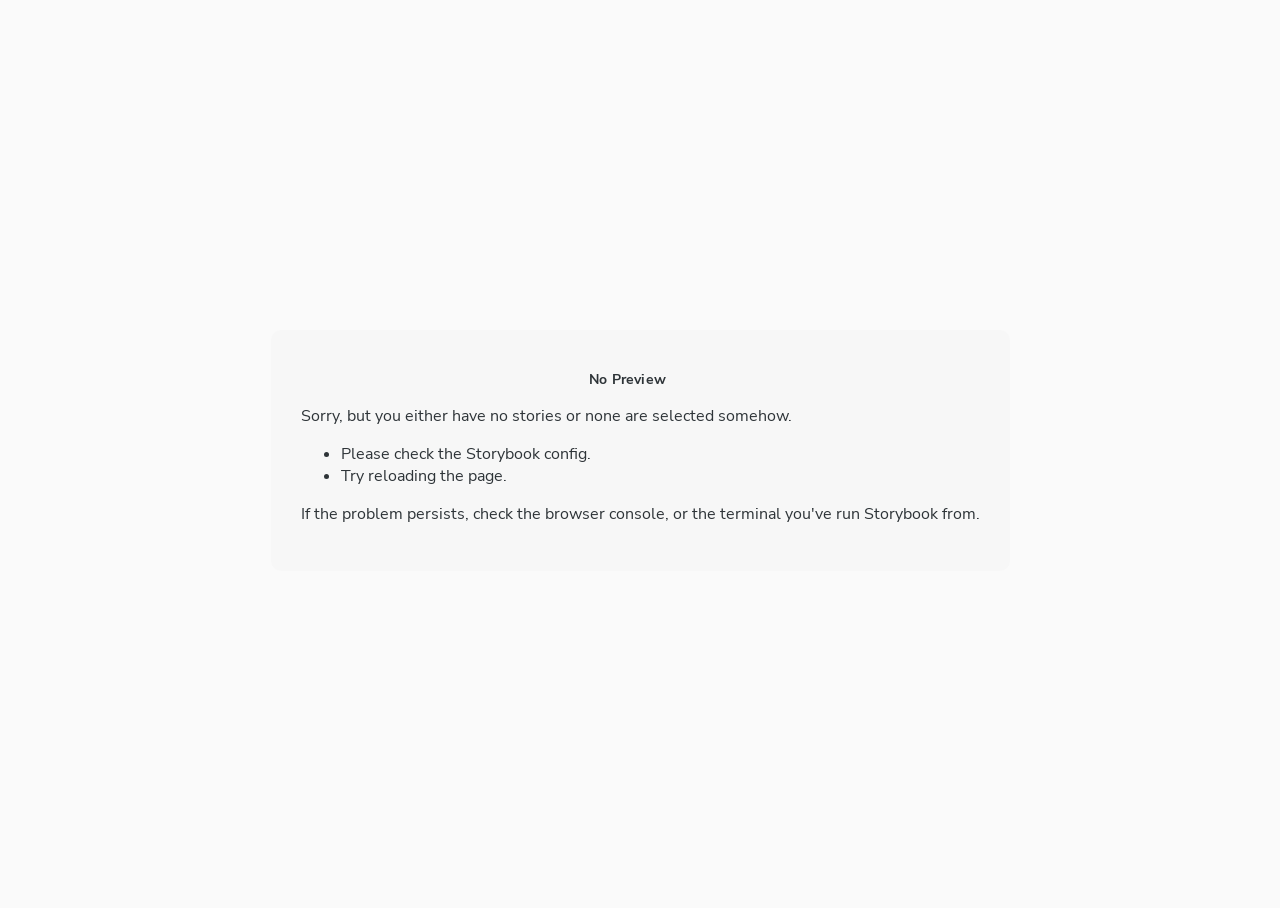
<file: iframe.html>
<!doctype html>
<!--suppress HtmlUnknownTarget -->
<html lang="en">
  <head><script type="module" src="./vite-inject-mocker-entry.js"></script>
    <meta charset="utf-8" />
    <title>Storybook</title>
    <meta name="viewport" content="width=device-width, initial-scale=1" />

    <style>
      @font-face {
        font-family: 'Nunito Sans';
        font-style: normal;
        font-weight: 400;
        font-display: swap;
        src: url('./sb-common-assets/nunito-sans-regular.woff2') format('woff2');
      }

      @font-face {
        font-family: 'Nunito Sans';
        font-style: italic;
        font-weight: 400;
        font-display: swap;
        src: url('./sb-common-assets/nunito-sans-italic.woff2') format('woff2');
      }

      @font-face {
        font-family: 'Nunito Sans';
        font-style: normal;
        font-weight: 700;
        font-display: swap;
        src: url('./sb-common-assets/nunito-sans-bold.woff2') format('woff2');
      }

      @font-face {
        font-family: 'Nunito Sans';
        font-style: italic;
        font-weight: 700;
        font-display: swap;
        src: url('./sb-common-assets/nunito-sans-bold-italic.woff2') format('woff2');
      }
    </style>

    <script>
      window.CONFIG_TYPE = 'PRODUCTION';
      window.LOGLEVEL = 'info';
      window.FRAMEWORK_OPTIONS = {};
      window.CHANNEL_OPTIONS = {};
      window.FEATURES = {"argTypeTargetsV7":true,"legacyDecoratorFileOrder":false,"disallowImplicitActionsInRenderV8":true,"viewport":true,"highlight":true,"controls":true,"interactions":true,"actions":true,"backgrounds":true,"outline":true,"measure":true,"sidebarOnboardingChecklist":true,"componentsManifest":true};
      window.STORIES = [{"titlePrefix":"","directory":"./components","files":"**/*.mdx","importPathMatcher":"^\\.[\\\\/](?:components(?:\\/(?!\\.)(?:(?:(?!(?:^|\\/)\\.).)*?)\\/|\\/|$)(?!\\.)(?=.)[^/]*?\\.mdx)$"},{"titlePrefix":"","directory":"./components","files":"**/*.stories.@(js|jsx|mjs|ts|tsx)","importPathMatcher":"^\\.[\\\\/](?:components(?:\\/(?!\\.)(?:(?:(?!(?:^|\\/)\\.).)*?)\\/|\\/|$)(?!\\.)(?=.)[^/]*?\\.stories\\.(js|jsx|mjs|ts|tsx))$"}];
      window.DOCS_OPTIONS = {"defaultName":"Docs"};
      window.TAGS_OPTIONS = {};

      

      // We do this so that "module && module.hot" etc. in Storybook source code
      // doesn't fail (it will simply be disabled)
      window.module = undefined;
      window.global = window;
    </script>
    <base target="_parent" />

<style>
  /* While we aren't showing the main block yet, but still preparing, we want everything the user has rendered, which may or may not be in #storybook-root, to be display none */
  .sb-show-preparing-story:not(.sb-show-main) > :not(.sb-preparing-story) {
    display: none;
  }

  .sb-show-preparing-docs:not(.sb-show-main) > :not(.sb-preparing-docs) {
    display: none;
  }

  /* Hide our own blocks when we aren't supposed to be showing them */
  :not(.sb-show-preparing-story) > .sb-preparing-story,
  :not(.sb-show-preparing-docs) > .sb-preparing-docs,
  :not(.sb-show-nopreview) > .sb-nopreview,
  :not(.sb-show-errordisplay) > .sb-errordisplay {
    display: none;
  }

  .sb-show-main.sb-main-centered {
    margin: 0;
    display: flex;
    align-items: center;
    min-height: 100vh;
  }

  .sb-show-main.sb-main-centered #storybook-root {
    box-sizing: border-box;
    margin: auto;
    padding: 1rem;
    max-height: 100%;
    /* Hack for centering correctly in IE11 */
  }

  /* Vertical centering fix for IE11 */
  @media screen and (-ms-high-contrast: none), (-ms-high-contrast: active) {
    .sb-show-main.sb-main-centered:after {
      content: '';
      min-height: inherit;
      font-size: 0;
    }
  }

  .sb-show-main.sb-main-fullscreen {
    margin: 0;
    padding: 0;
    display: block;
  }

  .sb-show-main.sb-main-padded {
    margin: 0;
    padding: 1rem;
    display: block;
    box-sizing: border-box;
  }

  .sb-wrapper {
    position: fixed;
    top: 0;
    bottom: 0;
    left: 0;
    right: 0;
    box-sizing: border-box;

    padding: 40px;
    font-family:
      'Nunito Sans',
      -apple-system,
      '.SFNSText-Regular',
      'San Francisco',
      BlinkMacSystemFont,
      'Segoe UI',
      'Helvetica Neue',
      Helvetica,
      Arial,
      sans-serif;
    -webkit-font-smoothing: antialiased;
    overflow: auto;
  }

  @media (max-width: 700px) {
    .sb-wrapper {
      padding: 20px;
    }
  }

  @media (max-width: 500px) {
    .sb-wrapper {
      padding: 10px;
    }
  }

  .sb-heading {
    font-size: 14px;
    font-weight: 600;
    letter-spacing: 0.2px;
    margin: 10px 0;
    padding-right: 25px;
  }

  .sb-nopreview {
    display: flex;
    align-content: center;
    justify-content: center;
    box-sizing: border-box;
  }

  .sb-nopreview_main {
    margin: auto;
    padding: 30px;
    border-radius: 10px;
    background: rgb(247, 247, 247);
    color: rgb(46, 52, 56);

    & * {
      background: rgb(247, 247, 247);
      color: rgb(46, 52, 56);
    }
  }

  .sb-nopreview_heading {
    text-align: center;
  }

  .sb-errordisplay {
    background: #f6f9fc;
    color: black;
    z-index: 999999;
    width: 100vw;
    min-height: 100vh;
    box-sizing: border-box;
  }

  .sb-errordisplay_main {
    margin: auto;
    padding: 24px;
    display: flex;
    box-sizing: border-box;

    flex-direction: column;
    min-height: 100%;
    width: 100%;
    border-radius: 6px;
    background: white;
    color: black;
    border: 1px solid #ff0000;
    box-shadow: 0 0 64px rgba(0, 0, 0, 0.1);
    gap: 24px;

    & ol {
      padding-left: 18px;
      margin: 0;
    }

    /* Redefine colors to ensure readability regardless of user-provided * selectors. */
    * {
      background: white;
      color: black;
    }

    & h1 {
      font-family: Nunito Sans;
      font-size: 22px;
      font-weight: 400;
      line-height: 30px;
      font-weight: normal;
      margin: 0;

      &::before {
        content: '';
        display: inline-block;
        width: 12px;
        height: 12px;
        background: #ff4400;
        border-radius: 50%;
        margin-right: 8px;
      }
    }

    & p,
    & ol {
      font-family: Nunito Sans;
      font-size: 14px;
      font-weight: 400;
      line-height: 19px;
      margin: 0;
    }

    & li + li {
      margin: 0;
      padding: 0;
      padding-top: 12px;
    }

    & a {
      color: currentColor;
    }

    & .sb-errordisplay_code {
      padding: 10px;
      flex: 1;
      background: #242424;
      color: #c6c6c6;
      box-sizing: border-box;

      font-size: 14px;
      font-weight: 400;
      line-height: 19px;
      border-radius: 4px;

      font-family:
        'Operator Mono', 'Fira Code Retina', 'Fira Code', 'FiraCode-Retina', 'Andale Mono',
        'Lucida Console', Consolas, Monaco, monospace;
      margin: 0;
      overflow: auto;

      & code {
        background-color: inherit;
        color: inherit;
      }
    }

    & .sb-errordisplay pre {
      white-space: pre-wrap;
      white-space: revert;
    }
  }

  @-webkit-keyframes sb-rotate360 {
    from {
      transform: rotate(0deg);
    }

    to {
      transform: rotate(360deg);
    }
  }

  @keyframes sb-rotate360 {
    from {
      transform: rotate(0deg);
    }

    to {
      transform: rotate(360deg);
    }
  }

  @-webkit-keyframes sb-glow {
    0%,
    100% {
      opacity: 1;
    }

    50% {
      opacity: 0.4;
    }
  }

  @keyframes sb-glow {
    0%,
    100% {
      opacity: 1;
    }

    50% {
      opacity: 0.4;
    }
  }

  /* We display the preparing loaders *over* the rendering story */
  .sb-preparing-story,
  .sb-preparing-docs {
    background-color: white;
    /* Maximum possible z-index. It would be better to use stacking contexts to ensure it's always
    on top, but this isn't possible as it would require making CSS changes that could affect user code */
    z-index: 2147483647;
  }

  .sb-loader {
    -webkit-animation: sb-rotate360 0.7s linear infinite;
    animation: sb-rotate360 0.7s linear infinite;
    border-color: rgba(97, 97, 97, 0.29);
    border-radius: 50%;
    border-style: solid;
    border-top-color: #646464;
    border-width: 2px;
    display: inline-block;
    height: 32px;
    left: 50%;
    margin-left: -16px;
    margin-top: -16px;
    mix-blend-mode: difference;
    overflow: hidden;
    position: absolute;
    top: 50%;
    transition: all 200ms ease-out;
    vertical-align: top;
    width: 32px;
    z-index: 4;
  }

  .sb-previewBlock {
    background: #fff;
    border: 1px solid rgba(0, 0, 0, 0.1);
    border-radius: 4px;
    box-shadow: rgba(0, 0, 0, 0.1) 0 1px 3px 0;
    margin: 25px auto 40px;
    max-width: 600px;
  }

  .sb-previewBlock_header {
    align-items: center;
    box-shadow: rgba(0, 0, 0, 0.1) 0 -1px 0 0 inset;
    display: flex;
    gap: 14px;
    height: 40px;
    padding: 0 12px;
  }

  .sb-previewBlock_icon {
    -webkit-animation: sb-glow 1.5s ease-in-out infinite;
    animation: sb-glow 1.5s ease-in-out infinite;
    background: #e6e6e6;
    height: 14px;
    width: 14px;
  }

  .sb-previewBlock_icon:last-child {
    margin-left: auto;
  }

  .sb-previewBlock_body {
    -webkit-animation: sb-glow 1.5s ease-in-out infinite;
    animation: sb-glow 1.5s ease-in-out infinite;
    height: 182px;
    position: relative;
  }

  .sb-argstableBlock {
    border-collapse: collapse;
    border-spacing: 0;
    font-size: 13px;
    line-height: 20px;
    margin: 25px auto 40px;
    max-width: 600px;
    text-align: left;
    width: 100%;
  }

  .sb-argstableBlock th:first-of-type,
  .sb-argstableBlock td:first-of-type {
    padding-left: 20px;
  }

  .sb-argstableBlock th:nth-of-type(2),
  .sb-argstableBlock td:nth-of-type(2) {
    width: 35%;
  }

  .sb-argstableBlock th:nth-of-type(3),
  .sb-argstableBlock td:nth-of-type(3) {
    width: 15%;
  }

  .sb-argstableBlock th:last-of-type,
  .sb-argstableBlock td:last-of-type {
    width: 25%;
    padding-right: 20px;
  }

  .sb-argstableBlock th span,
  .sb-argstableBlock td span {
    -webkit-animation: sb-glow 1.5s ease-in-out infinite;
    animation: sb-glow 1.5s ease-in-out infinite;
    background-color: rgba(0, 0, 0, 0.1);
    border-radius: 0;
    box-shadow: none;
    color: transparent;
  }

  .sb-argstableBlock th {
    padding: 10px 15px;
  }

  .sb-argstableBlock-body {
    border-radius: 4px;
    box-shadow:
      rgba(0, 0, 0, 0.1) 0 1px 3px 1px,
      rgba(0, 0, 0, 0.065) 0 0 0 1px;
  }

  .sb-argstableBlock-body tr {
    background: transparent;
    overflow: hidden;
  }

  .sb-argstableBlock-body tr:not(:first-child) {
    border-top: 1px solid #e6e6e6;
  }

  .sb-argstableBlock-body tr:first-child td:first-child {
    border-top-left-radius: 4px;
  }

  .sb-argstableBlock-body tr:first-child td:last-child {
    border-top-right-radius: 4px;
  }

  .sb-argstableBlock-body tr:last-child td:first-child {
    border-bottom-left-radius: 4px;
  }

  .sb-argstableBlock-body tr:last-child td:last-child {
    border-bottom-right-radius: 4px;
  }

  .sb-argstableBlock-body td {
    background: #fff;
    padding-bottom: 10px;
    padding-top: 10px;
    vertical-align: top;
  }

  .sb-argstableBlock-body td:not(:first-of-type) {
    padding-left: 15px;
    padding-right: 15px;
  }

  .sb-argstableBlock-body button {
    -webkit-animation: sb-glow 1.5s ease-in-out infinite;
    animation: sb-glow 1.5s ease-in-out infinite;
    background-color: rgba(0, 0, 0, 0.1);
    border: 0;
    border-radius: 0;
    box-shadow: none;
    color: transparent;
    display: inline;
    font-size: 12px;
    line-height: 1;
    padding: 10px 16px;
  }

  .sb-argstableBlock-summary {
    margin-top: 4px;
  }

  .sb-argstableBlock-code {
    margin-right: 4px;
    margin-bottom: 4px;
    padding: 2px 5px;
  }

  .sb-sr-only,
  .sb-hidden-until-focus:not(:focus) {
    position: absolute;
    width: 1px;
    height: 1px;
    padding: 0px;
    margin: -1px;
    overflow: hidden;
    clip: rect(0, 0, 0, 0);
    border: none;
  }

  .sb-hidden-until-focus {
    opacity: 0;
    transition: opacity 150ms ease-out;
  }

  .sb-hidden-until-focus:focus {
    opacity: 1;
  }
</style>

<script>
  /* globals window */
  try {
    if (window.top !== window) {
      window.__REACT_DEVTOOLS_GLOBAL_HOOK__ = window.top.__REACT_DEVTOOLS_GLOBAL_HOOK__;
      window.__VUE_DEVTOOLS_GLOBAL_HOOK__ = window.top.__VUE_DEVTOOLS_GLOBAL_HOOK__;
      window.top.__VUE_DEVTOOLS_CONTEXT__ = window.document;
    }
  } catch (e) {
    // eslint-disable-next-line no-console
    console.warn('unable to connect to top frame for connecting dev tools');
  }
</script>
<style>
  html,
  body,
  #storybook-root {
    height: 100%;
    font-family: ui-sans-serif, system-ui, sans-serif, 'Apple Color Emoji',
      'Segoe UI Emoji', 'Segoe UI Symbol', 'Noto Color Emoji';
  }
</style>

    <script type="module" crossorigin src="./assets/iframe-BaE-r_tL.js"></script>
    <link rel="modulepreload" crossorigin href="./assets/preload-helper-PPVm8Dsz.js">
    <link rel="stylesheet" crossorigin href="./assets/iframe-DmmOZHor.css">
  </head>

  <body>
    <div class="sb-preparing-story sb-wrapper">
  <div class="sb-loader"></div>
</div>

<div class="sb-preparing-docs sb-wrapper">
  <div class="sb-previewBlock">
    <div class="sb-previewBlock_header">
      <div class="sb-previewBlock_icon"></div>
      <div class="sb-previewBlock_icon"></div>
      <div class="sb-previewBlock_icon"></div>
      <div class="sb-previewBlock_icon"></div>
    </div>
    <div class="sb-previewBlock_body">
      <div class="sb-loader"></div>
    </div>
  </div>
  <table aria-hidden="true" class="sb-argstableBlock">
    <thead class="sb-argstableBlock-head">
      <tr>
        <th><span>Name</span></th>
        <th><span>Description</span></th>
        <th><span>Default</span></th>
        <th><span>Control </span></th>
      </tr>
    </thead>
    <tbody class="sb-argstableBlock-body">
      <tr>
        <td><span>propertyName</span><span title="Required">*</span></td>
        <td>
          <div><span>This is a short description</span></div>
          <div class="sb-argstableBlock-summary">
            <div><span class="sb-argstableBlock-code">summary</span></div>
          </div>
        </td>
        <td>
          <div><span class="sb-argstableBlock-code">defaultValue</span></div>
        </td>
        <td><button>Set string</button></td>
      </tr>
      <tr>
        <td><span>propertyName</span><span>*</span></td>
        <td>
          <div><span>This is a short description</span></div>
          <div class="sb-argstableBlock-summary">
            <div><span class="sb-argstableBlock-code">summary</span></div>
          </div>
        </td>
        <td>
          <div><span class="sb-argstableBlock-code">defaultValue</span></div>
        </td>
        <td><button>Set string</button></td>
      </tr>
      <tr>
        <td><span>propertyName</span><span>*</span></td>
        <td>
          <div><span>This is a short description</span></div>
          <div class="sb-argstableBlock-summary">
            <div><span class="sb-argstableBlock-code">summary</span></div>
          </div>
        </td>
        <td>
          <div><span class="sb-argstableBlock-code">defaultValue</span></div>
        </td>
        <td><button>Set string</button></td>
      </tr>
    </tbody>
  </table>
</div>

<div class="sb-nopreview sb-wrapper">
  <div class="sb-nopreview_main">
    <h1 class="sb-nopreview_heading sb-heading">No Preview</h1>
    <p>Sorry, but you either have no stories or none are selected somehow.</p>
    <ul>
      <li>Please check the Storybook config.</li>
      <li>Try reloading the page.</li>
    </ul>
    <p>
      If the problem persists, check the browser console, or the terminal you've run Storybook from.
    </p>
  </div>
</div>

<div class="sb-errordisplay sb-wrapper">
  <div class="sb-errordisplay_main">
    <h1 id="error-message"></h1>
    <p>
      The component failed to render properly, likely due to a configuration issue in Storybook.
      Here are some common causes and how you can address them:
    </p>
    <ol>
      <li>
        <strong>Missing Context/Providers</strong>: You can use decorators to supply specific
        contexts or providers, which are sometimes necessary for components to render correctly. For
        detailed instructions on using decorators, please visit the
        <a href="https://storybook.js.org/docs/writing-stories/decorators"
          >Decorators documentation</a
        >.
      </li>
      <li>
        <strong>Misconfigured Webpack or Vite</strong>: Verify that Storybook picks up all necessary
        settings for loaders, plugins, and other relevant parameters. You can find step-by-step
        guides for configuring
        <a href="https://storybook.js.org/docs/builders/webpack">Webpack</a> or
        <a href="https://storybook.js.org/docs/builders/vite">Vite</a>
        with Storybook.
      </li>
      <li>
        <strong>Missing Environment Variables</strong>: Your Storybook may require specific
        environment variables to function as intended. You can set up custom environment variables
        as outlined in the
        <a href="https://storybook.js.org/docs/configure/environment-variables"
          >Environment Variables documentation</a
        >.
      </li>
    </ol>
    <pre class="sb-errordisplay_code"><code id="error-stack"></code></pre>
  </div>
</div>

    <div id="storybook-root"></div>
    <div id="storybook-docs"></div>
    <script>
      function __onViteAppLoadingError(event) {
        const hostname = globalThis.location.hostname;
        if (hostname !== 'localhost' && globalThis.CONFIG_TYPE === 'DEVELOPMENT') {
          const message = `Failed to load the Storybook preview file 'vite-app.js':

It looks like you're visiting the Storybook development server on another hostname than localhost: '${hostname}', but you haven't configured the necessary security features to support this.
Please re-run your Storybook development server with the '--host ${hostname}' flag, or manually configure your Vite allowedHosts configuration with viteFinal.

See:`;
          const docs = [
            'https://storybook.js.org/docs/api/cli-options#dev',
            'https://storybook.js.org/docs/api/main-config/main-config-vite-final',
            'https://vite.dev/config/server-options.html#server-allowedhosts',
          ];
          console.error(`${message}\n${docs.map((doc) => `- ${doc}`).join('\n')}`);

          document.getElementById('storybook-root').innerHTML =
            `<p style="color: red; max-width: 70ch">${message.replaceAll(
              '\n',
              '<br/>'
            )}<ul>${docs.map((doc) => `<li><a href='${doc}' target='_blank'>${doc}</a></li>`).join('')}<ul></p>`;
          return;
        }
      }
    </script>
  </body>
</html>
</file>
<file: assets/iframe-DmmOZHor.css>
:root{--primitive-color-gray-25: #ffffff;--primitive-color-gray-50: #fafafa;--primitive-color-gray-100: #f0f0f0;--primitive-color-gray-200: #dfdfdf;--primitive-color-gray-300: #d1d1d1;--primitive-color-gray-400: #8f8f8f;--primitive-color-gray-500: #5c5c5c;--primitive-color-gray-600: #424242;--primitive-color-gray-700: #292929;--primitive-color-gray-800: #151515;--primitive-color-gray-900: #0a0909;--primitive-color-gray-950: #050505;--primitive-color-brand-50: #fdebec;--primitive-color-brand-100: #fbd7d7;--primitive-color-brand-200: #f7b0af;--primitive-color-brand-300: #f28886;--primitive-color-brand-400: #eb605e;--primitive-color-brand-500: #db3d3b;--primitive-color-brand-600: #c23331;--primitive-color-brand-700: #a82927;--primitive-color-brand-800: #8f201e;--primitive-color-brand-900: #741716;--primitive-color-brand-950: #4a0d0c;--primitive-color-blue-50: #eff6ff;--primitive-color-blue-100: #dbeafe;--primitive-color-blue-200: #bfdbfe;--primitive-color-blue-300: #93c5fd;--primitive-color-blue-400: #60a5fa;--primitive-color-blue-500: #3b82f6;--primitive-color-blue-600: #2563eb;--primitive-color-blue-700: #1d4ed8;--primitive-color-blue-800: #1e40af;--primitive-color-blue-900: #1e3a8a;--primitive-color-blue-950: #172554;--primitive-color-purple-50: #f5f3ff;--primitive-color-purple-100: #ede9fe;--primitive-color-purple-200: #ddd6fe;--primitive-color-purple-300: #c4b5fd;--primitive-color-purple-400: #a78bfa;--primitive-color-purple-500: #8b5cf6;--primitive-color-purple-600: #7c3aed;--primitive-color-purple-700: #6d28d9;--primitive-color-purple-800: #5b21b6;--primitive-color-purple-900: #4c1d95;--primitive-color-purple-950: #2e1065;--primitive-color-red-50: #fef2f2;--primitive-color-red-100: #fee2e2;--primitive-color-red-200: #fecaca;--primitive-color-red-300: #fca5a5;--primitive-color-red-400: #f87171;--primitive-color-red-500: #ef4444;--primitive-color-red-600: #dc2626;--primitive-color-red-700: #b91c1c;--primitive-color-red-800: #991b1b;--primitive-color-red-900: #7f1d1d;--primitive-color-red-950: #450a0a;--primitive-color-pink-50: #fdf2f8;--primitive-color-pink-100: #fce7f3;--primitive-color-pink-200: #fbcfe8;--primitive-color-pink-300: #f9a8d4;--primitive-color-pink-400: #f472b6;--primitive-color-pink-500: #ec4899;--primitive-color-pink-600: #db2777;--primitive-color-pink-700: #be185d;--primitive-color-pink-800: #9d174d;--primitive-color-pink-900: #831843;--primitive-color-pink-950: #500724;--primitive-color-orange-50: #fff7ed;--primitive-color-orange-100: #ffedd5;--primitive-color-orange-200: #fed7aa;--primitive-color-orange-300: #fdba74;--primitive-color-orange-400: #fb923c;--primitive-color-orange-500: #f97316;--primitive-color-orange-600: #ea580c;--primitive-color-orange-700: #c2410c;--primitive-color-orange-800: #9a3412;--primitive-color-orange-900: #7c2d12;--primitive-color-orange-950: #431407;--primitive-color-yellow-50: #fefce8;--primitive-color-yellow-100: #fef9c3;--primitive-color-yellow-200: #fef08a;--primitive-color-yellow-300: #fde047;--primitive-color-yellow-400: #facc15;--primitive-color-yellow-500: #eab308;--primitive-color-yellow-600: #ca8a04;--primitive-color-yellow-700: #a16207;--primitive-color-yellow-800: #854d0e;--primitive-color-yellow-900: #713f12;--primitive-color-yellow-950: #422006;--primitive-color-green-50: #ecfdf5;--primitive-color-green-100: #d1fae5;--primitive-color-green-200: #a7f3d0;--primitive-color-green-300: #6ee7b7;--primitive-color-green-400: #34d399;--primitive-color-green-500: #10b981;--primitive-color-green-600: #059669;--primitive-color-green-700: #047857;--primitive-color-green-800: #065f46;--primitive-color-green-900: #064e3b;--primitive-color-green-950: #022c22;--primitive-dimension-dimension-0: 0px;--primitive-dimension-dimension-0-25: 1px;--primitive-dimension-dimension-0-5: 2px;--primitive-dimension-dimension-1: 4px;--primitive-dimension-dimension-1-5: 6px;--primitive-dimension-dimension-2: 8px;--primitive-dimension-dimension-2-5: 10px;--primitive-dimension-dimension-3: 12px;--primitive-dimension-dimension-3-5: 14px;--primitive-dimension-dimension-4: 16px;--primitive-dimension-dimension-4-5: 18px;--primitive-dimension-dimension-5: 20px;--primitive-dimension-dimension-5-5: 22px;--primitive-dimension-dimension-6: 24px;--primitive-dimension-dimension-7: 28px;--primitive-dimension-dimension-8: 32px;--primitive-dimension-dimension-9: 36px;--primitive-dimension-dimension-10: 40px;--primitive-dimension-dimension-11: 44px;--primitive-dimension-dimension-12: 48px;--primitive-dimension-dimension-13: 52px;--primitive-dimension-dimension-14: 56px;--primitive-dimension-dimension-15: 60px;--primitive-dimension-dimension-16: 64px;--primitive-dimension-dimension-18: 72px;--primitive-dimension-dimension-20: 80px;--primitive-dimension-dimension-22: 88px;--primitive-dimension-dimension-24: 96px;--primitive-dimension-dimension-999: 999px;--primitive-dimension-dimension-0-375: 1.5px}:root{--border-radius-none: 0px;--border-radius-sm: 4px;--border-radius-md: 8px;--border-radius-lg: 12px;--border-radius-xl: 16px;--border-radius-2xl: 24px;--border-radius-full: 999px;--spacing-none: 0px;--spacing-xxs: 2px;--spacing-xs: 4px;--spacing-sm: 6px;--spacing-md: 8px;--spacing-lg: 12px;--spacing-xl: 16px;--spacing-2xl: 20px;--spacing-3xl: 24px;--spacing-4xl: 32px;--spacing-5xl: 40px;--spacing-6xl: 48px;--spacing-7xl: 56px;--spacing-8xl: 64px;--spacing-9xl: 72px;--border-none: 0px;--border-default: 1px;--border-bold: 2px;--border-strong: 4px;--border-thick: 1.5px;--size-xs: 12px;--size-sm: 16px;--size-md: 20px;--size-lg: 24px;--size-xl: 32px;--size-2xl: 40px;--size-3xl: 48px;--size-4xl: 56px;--size-5xl: 64px;--size-2xs: 8px;--focus-ring-width: 2px;--focus-ring-offset: 2px;--touch-target-min: 44px;--touch-target-comfortable: 48px}:root{--default: Libre Franklin;--exclusive: Libre Caslon Text;--font-size-4xl: 48px;--font-size-3xl: 40px;--font-size-sm: 14px;--font-size-xl: 24px;--font-size-lg: 20px;--font-size-md: 16px;--font-size-2xl: 32px;--font-size-5xl: 56px;--font-size-xxs: 10px;--font-size-7xl: 72px;--font-size-xs: 12px;--font-size-6xl: 64px;--Semibold: 600;--Bold: 700;--Medium: 500;--Regular: 400;--line-height-100: 1;--line-height-120: 1.2;--line-height-150: 1.5;--letter-spacing-default: 0;--letter-spacing-tight: -.02}:root{--duration-instant: 0ms;--duration-fast: .1s;--duration-normal: .2s;--duration-slow: .3s;--duration-slower: .5s;--easing-linear: linear;--easing-ease-in: cubic-bezier(.4, 0, 1, 1);--easing-ease-out: cubic-bezier(0, 0, .2, 1);--easing-ease-in-out: cubic-bezier(.4, 0, .2, 1)}:root{--shadow-none: none;--shadow-sm: 0 1px 2px 0 rgba(0, 0, 0, .05);--shadow-md: 0 4px 6px -1px rgba(0, 0, 0, .1), 0 2px 4px -2px rgba(0, 0, 0, .1);--shadow-lg: 0 10px 15px -3px rgba(0, 0, 0, .1), 0 4px 6px -4px rgba(0, 0, 0, .1);--shadow-xl: 0 20px 25px -5px rgba(0, 0, 0, .1), 0 8px 10px -6px rgba(0, 0, 0, .1);--opacity-disabled: .38;--opacity-hover: .08;--opacity-pressed: .12;--opacity-overlay: .5;--z-index-dropdown: 1000;--z-index-sticky: 1020;--z-index-fixed: 1030;--z-index-modal-backdrop: 1040;--z-index-modal: 1050;--z-index-tooltip: 1070}:root,[data-theme=light]{--color-background-neutral-bold-default: #fafafa;--color-background-neutral-bold-hovered: #f0f0f0;--color-background-neutral-bold-pressed: #f0f0f0;--color-background-neutral-bold-selected: #f0f0f0;--color-background-neutral-bold-disabled: #dfdfdf;--color-background-neutral-subtle-default: #f0f0f0;--color-background-neutral-subtle-hovered: #dfdfdf;--color-background-neutral-subtle-pressed: #dfdfdf;--color-background-neutral-subtle-selected: #dfdfdf;--color-background-neutral-subtle-disabled: #dfdfdf;--color-background-neutral-subtlest-default: #dfdfdf;--color-background-neutral-subtlest-hovered: #d1d1d1;--color-background-neutral-subtlest-pressed: #d1d1d1;--color-background-neutral-subtlest-selected: #d1d1d1;--color-background-neutral-subtlest-disabled: #d1d1d1;--color-background-neutral-medium-default: #ffffff;--color-background-neutral-medium-hovered: #f0f0f0;--color-background-neutral-medium-pressed: #dfdfdf;--color-background-neutral-medium-selected: #dfdfdf;--color-background-neutral-medium-disabled: #dfdfdf;--color-background-brand-bold-default: #c23331;--color-background-brand-bold-hovered: #a82927;--color-background-brand-bold-pressed: #a82927;--color-background-brand-bold-selected: #db3d3b;--color-background-brand-bold-disabled: #dfdfdf;--color-background-brand-subtle-default: #f28886;--color-background-brand-subtle-hovered: #f7b0af;--color-background-brand-subtle-pressed: #eb605e;--color-background-brand-subtle-selected: #eb605e;--color-background-brand-subtle-disabled: #dfdfdf;--color-background-brand-subtlest-default: #fbd7d7;--color-background-brand-subtlest-hovered: #f7b0af;--color-background-brand-subtlest-pressed: #f7b0af;--color-background-brand-subtlest-selected: #f7b0af;--color-background-brand-subtlest-disabled: #dfdfdf;--color-background-info-bold-default: #2563eb;--color-background-info-bold-hovered: #3b82f6;--color-background-info-bold-pressed: #1d4ed8;--color-background-info-bold-selected: #2563eb;--color-background-info-bold-disabled: #292929;--color-background-success-bold-default: #059669;--color-background-success-bold-hovered: #10b981;--color-background-success-bold-pressed: #047857;--color-background-success-bold-selected: #059669;--color-background-success-bold-disabled: #292929;--color-background-warning-bold-default: #ca8a04;--color-background-warning-bold-hovered: #eab308;--color-background-warning-bold-pressed: #a16207;--color-background-warning-bold-selected: #ca8a04;--color-background-warning-bold-disabled: #292929;--color-background-danger-bold-default: #dc2626;--color-background-danger-bold-hovered: #ef4444;--color-background-danger-bold-pressed: #b91c1c;--color-background-danger-bold-selected: #dc2626;--color-background-danger-bold-disabled: #292929;--color-background-inverse-bold-default: #0a0909;--color-background-inverse-bold-hovered: #292929;--color-background-inverse-bold-pressed: #292929;--color-background-inverse-bold-selected: #151515;--color-background-inverse-bold-disabled: #dfdfdf;--color-background-inverse-subtle-default: #151515;--color-background-inverse-subtle-hovered: #292929;--color-background-inverse-subtle-pressed: #292929;--color-background-inverse-subtle-selected: #292929;--color-background-inverse-subtle-disabled: #d1d1d1;--color-background-inverse-subtlest-default: #292929;--color-background-inverse-subtlest-hovered: #424242;--color-background-inverse-subtlest-pressed: #424242;--color-background-inverse-subtlest-selected: #424242;--color-background-inverse-subtlest-disabled: #8f8f8f;--color-background-always-light: #fafafa;--color-background-always-dark: #0a0909;--color-background-live-bold-default: #dc2626;--color-background-live-bold-hovered: #ef4444;--color-background-live-bold-pressed: #b91c1c;--color-background-live-bold-selected: #dc2626;--color-background-live-bold-disabled: #292929;--color-background-transparent-bold-default: rgba(255, 255, 255, .85);--color-text-neutral-bold-default: #0a0909;--color-text-neutral-bold-hovered: #5c5c5c;--color-text-neutral-bold-pressed: #424242;--color-text-neutral-bold-selected: #5c5c5c;--color-text-neutral-bold-disabled: #8f8f8f;--color-text-neutral-subtle-default: #5c5c5c;--color-text-neutral-subtle-hovered: #292929;--color-text-neutral-subtle-pressed: #292929;--color-text-neutral-subtle-selected: #0a0909;--color-text-neutral-subtle-disabled: #8f8f8f;--color-text-neutral-subtlest-default: #5c5c5c;--color-text-neutral-subtlest-hovered: #424242;--color-text-neutral-subtlest-pressed: #424242;--color-text-neutral-subtlest-selected: #0a0909;--color-text-neutral-subtlest-disabled: #8f8f8f;--color-text-brand-bold-default: #db3d3b;--color-text-brand-bold-hovered: #f28886;--color-text-brand-bold-pressed: #db3d3b;--color-text-brand-bold-selected: #eb605e;--color-text-brand-bold-disabled: #5c5c5c;--color-text-brand-subtle-default: #f28886;--color-text-brand-subtle-hovered: #f7b0af;--color-text-brand-subtle-pressed: #eb605e;--color-text-brand-subtle-selected: #f28886;--color-text-brand-subtle-disabled: #424242;--color-text-brand-subtlest-default: #f7b0af;--color-text-brand-subtlest-hovered: #fbd7d7;--color-text-brand-subtlest-pressed: #f28886;--color-text-brand-subtlest-selected: #f7b0af;--color-text-brand-subtlest-disabled: #424242;--color-text-info-bold-default: #60a5fa;--color-text-info-bold-hovered: #93c5fd;--color-text-info-bold-pressed: #3b82f6;--color-text-info-bold-selected: #60a5fa;--color-text-info-bold-disabled: #5c5c5c;--color-text-success-bold-default: #047857;--color-text-success-bold-hovered: #064e3b;--color-text-success-bold-pressed: #047857;--color-text-success-bold-selected: #047857;--color-text-success-bold-disabled: #5c5c5c;--color-text-warning-bold-default: #facc15;--color-text-warning-bold-hovered: #fde047;--color-text-warning-bold-pressed: #eab308;--color-text-warning-bold-selected: #facc15;--color-text-warning-bold-disabled: #5c5c5c;--color-text-danger-bold-default: #dc2626;--color-text-danger-bold-hovered: #ef4444;--color-text-danger-bold-pressed: #ef4444;--color-text-danger-bold-selected: #dc2626;--color-text-danger-bold-disabled: #5c5c5c;--color-text-inverse-bold-default: #fafafa;--color-text-inverse-bold-hovered: #dfdfdf;--color-text-inverse-bold-pressed: #dfdfdf;--color-text-inverse-bold-selected: #fafafa;--color-text-inverse-bold-disabled: #8f8f8f;--color-text-inverse-subtle-default: #8f8f8f;--color-text-inverse-subtle-hovered: #d1d1d1;--color-text-inverse-subtle-pressed: #d1d1d1;--color-text-inverse-subtle-selected: #d1d1d1;--color-text-inverse-subtle-disabled: #5c5c5c;--color-text-inverse-subtlest-default: #d1d1d1;--color-text-inverse-subtlest-hovered: #8f8f8f;--color-text-inverse-subtlest-pressed: #8f8f8f;--color-text-inverse-subtlest-selected: #8f8f8f;--color-text-inverse-subtlest-disabled: #5c5c5c;--color-text-always-light: #fafafa;--color-text-always-dark: #0a0909;--color-icon-neutral-bold-default: #0a0909;--color-icon-neutral-bold-hovered: #5c5c5c;--color-icon-neutral-bold-pressed: #151515;--color-icon-neutral-bold-selected: #151515;--color-icon-neutral-bold-disabled: #8f8f8f;--color-icon-neutral-subtle-default: #5c5c5c;--color-icon-neutral-subtle-hovered: #292929;--color-icon-neutral-subtle-pressed: #292929;--color-icon-neutral-subtle-selected: #0a0909;--color-icon-neutral-subtle-disabled: #8f8f8f;--color-icon-neutral-subtlest-default: #5c5c5c;--color-icon-neutral-subtlest-hovered: #424242;--color-icon-neutral-subtlest-pressed: #424242;--color-icon-neutral-subtlest-selected: #0a0909;--color-icon-neutral-subtlest-disabled: #8f8f8f;--color-icon-brand-bold-default: #db3d3b;--color-icon-brand-bold-hovered: #f28886;--color-icon-brand-bold-pressed: #db3d3b;--color-icon-brand-bold-selected: #eb605e;--color-icon-brand-bold-disabled: #5c5c5c;--color-icon-info-bold-default: #60a5fa;--color-icon-info-bold-hovered: #93c5fd;--color-icon-info-bold-pressed: #3b82f6;--color-icon-info-bold-selected: #60a5fa;--color-icon-info-bold-disabled: #5c5c5c;--color-icon-success-bold-default: #34d399;--color-icon-success-bold-hovered: #6ee7b7;--color-icon-success-bold-pressed: #10b981;--color-icon-success-bold-selected: #34d399;--color-icon-success-bold-disabled: #5c5c5c;--color-icon-warning-bold-default: #facc15;--color-icon-warning-bold-hovered: #fde047;--color-icon-warning-bold-pressed: #eab308;--color-icon-warning-bold-selected: #facc15;--color-icon-warning-bold-disabled: #5c5c5c;--color-icon-danger-bold-default: #dc2626;--color-icon-danger-bold-hovered: #ef4444;--color-icon-danger-bold-pressed: #ef4444;--color-icon-danger-bold-selected: #dc2626;--color-icon-danger-bold-disabled: #5c5c5c;--color-icon-inverse-bold-default: #fafafa;--color-icon-inverse-bold-hovered: #f0f0f0;--color-icon-inverse-bold-pressed: #f0f0f0;--color-icon-inverse-bold-selected: #f0f0f0;--color-icon-inverse-bold-disabled: #8f8f8f;--color-icon-inverse-subtle-default: #292929;--color-icon-inverse-subtle-hovered: #424242;--color-icon-inverse-subtle-pressed: #151515;--color-icon-inverse-subtle-selected: #292929;--color-icon-inverse-subtle-disabled: #5c5c5c;--color-icon-inverse-subtlest-default: #424242;--color-icon-inverse-subtlest-hovered: #5c5c5c;--color-icon-inverse-subtlest-pressed: #292929;--color-icon-inverse-subtlest-selected: #424242;--color-icon-inverse-subtlest-disabled: #5c5c5c;--color-icon-always-light: #fafafa;--color-icon-always-dark: #0a0909;--color-icon-live-bold-default: #f87171;--color-icon-live-bold-hovered: #fca5a5;--color-icon-live-bold-pressed: #ef4444;--color-icon-live-bold-selected: #f87171;--color-icon-live-bold-disabled: #5c5c5c;--color-border-neutral-bold-default: #d1d1d1;--color-border-neutral-bold-hovered: #dfdfdf;--color-border-neutral-bold-pressed: #dfdfdf;--color-border-neutral-bold-selected: #dfdfdf;--color-border-neutral-bold-disabled: #dfdfdf;--color-border-neutral-subtle-default: #d1d1d1;--color-border-neutral-subtle-hovered: #d1d1d1;--color-border-neutral-subtle-pressed: #d1d1d1;--color-border-neutral-subtle-selected: #d1d1d1;--color-border-neutral-subtle-disabled: #5c5c5c;--color-border-neutral-subtlest-default: #8f8f8f;--color-border-neutral-subtlest-hovered: #424242;--color-border-neutral-subtlest-pressed: #424242;--color-border-neutral-subtlest-selected: #424242;--color-border-neutral-subtlest-disabled: #dfdfdf;--color-border-neutral-strong-default: #fafafa;--color-border-neutral-strong-hovered: #dfdfdf;--color-border-neutral-strong-pressed: #dfdfdf;--color-border-neutral-strong-selected: #dfdfdf;--color-border-neutral-strong-disabled: #dfdfdf;--color-border-brand-bold-default: #db3d3b;--color-border-brand-bold-hovered: #eb605e;--color-border-brand-bold-pressed: #c23331;--color-border-brand-bold-selected: #db3d3b;--color-border-brand-bold-disabled: #292929;--color-border-info-bold-default: #3b82f6;--color-border-info-bold-hovered: #60a5fa;--color-border-info-bold-pressed: #2563eb;--color-border-info-bold-selected: #3b82f6;--color-border-info-bold-disabled: #292929;--color-border-success-bold-default: #10b981;--color-border-success-bold-hovered: #34d399;--color-border-success-bold-pressed: #059669;--color-border-success-bold-selected: #10b981;--color-border-success-bold-disabled: #292929;--color-border-warning-bold-default: #eab308;--color-border-warning-bold-hovered: #facc15;--color-border-warning-bold-pressed: #ca8a04;--color-border-warning-bold-selected: #eab308;--color-border-warning-bold-disabled: #292929;--color-border-danger-bold-default: #ef4444;--color-border-danger-bold-hovered: #f87171;--color-border-danger-bold-pressed: #dc2626;--color-border-danger-bold-selected: #ef4444;--color-border-danger-bold-disabled: #292929;--color-border-inverse-bold-default: #0a0909;--color-border-inverse-bold-hovered: #8f8f8f;--color-border-inverse-bold-pressed: #dfdfdf;--color-border-inverse-bold-selected: #d1d1d1;--color-border-inverse-bold-disabled: #dfdfdf;--color-border-inverse-subtle-default: #292929;--color-border-inverse-subtle-hovered: #d1d1d1;--color-border-inverse-subtle-pressed: #f0f0f0;--color-border-inverse-subtle-selected: #dfdfdf;--color-border-inverse-subtle-disabled: #f0f0f0;--color-border-inverse-subtlest-default: #f0f0f0;--color-border-inverse-subtlest-hovered: #dfdfdf;--color-border-inverse-subtlest-pressed: #fafafa;--color-border-inverse-subtlest-selected: #f0f0f0;--color-border-inverse-subtlest-disabled: #fafafa;--color-border-always-light: #fafafa;--color-border-always-dark: #0a0909;--color-border-always-dark-gray: #292929;--color-border-live-bold-default: #ef4444;--color-border-live-bold-hovered: #f87171;--color-border-live-bold-pressed: #dc2626;--color-border-live-bold-selected: #ef4444;--color-border-live-bold-disabled: #292929;--color-border-overlay-default: rgba(0, 0, 0, .15);--color-link-neutral-bold-default: #f0f0f0;--color-link-neutral-bold-hovered: #fafafa;--color-link-neutral-bold-pressed: #dfdfdf;--color-link-neutral-bold-disabled: #5c5c5c;--color-link-neutral-subtle-default: #5c5c5c;--color-link-neutral-subtle-hovered: #8f8f8f;--color-link-neutral-subtle-pressed: #d1d1d1;--color-link-neutral-subtle-disabled: #424242;--color-link-neutral-subtlest-default: #d1d1d1;--color-link-neutral-subtlest-hovered: #dfdfdf;--color-link-neutral-subtlest-pressed: #8f8f8f;--color-link-neutral-subtlest-disabled: #424242;--color-link-brand-bold-default: #eb605e;--color-link-brand-bold-hovered: #f28886;--color-link-brand-bold-pressed: #db3d3b;--color-link-brand-bold-disabled: #5c5c5c;--color-link-brand-subtle-default: #f28886;--color-link-brand-subtle-hovered: #f7b0af;--color-link-brand-subtle-pressed: #eb605e;--color-link-brand-subtle-disabled: #424242;--color-link-brand-subtlest-default: #f7b0af;--color-link-brand-subtlest-hovered: #fbd7d7;--color-link-brand-subtlest-pressed: #f28886;--color-link-brand-subtlest-disabled: #424242;--color-link-info-bold-default: #60a5fa;--color-link-info-bold-hovered: #93c5fd;--color-link-info-bold-pressed: #3b82f6;--color-link-info-bold-disabled: #5c5c5c;--color-link-success-bold-default: #34d399;--color-link-success-bold-hovered: #6ee7b7;--color-link-success-bold-pressed: #10b981;--color-link-success-bold-disabled: #5c5c5c;--color-link-warning-bold-default: #facc15;--color-link-warning-bold-hovered: #fde047;--color-link-warning-bold-pressed: #eab308;--color-link-warning-bold-disabled: #5c5c5c;--color-link-danger-bold-default: #f87171;--color-link-danger-bold-hovered: #fca5a5;--color-link-danger-bold-pressed: #ef4444;--color-link-danger-bold-disabled: #5c5c5c;--color-link-inverse-bold-default: #0a0909;--color-link-inverse-bold-hovered: #151515;--color-link-inverse-bold-pressed: #050505;--color-link-inverse-bold-disabled: #5c5c5c;--color-link-inverse-subtle-default: #292929;--color-link-inverse-subtle-hovered: #424242;--color-link-inverse-subtle-pressed: #151515;--color-link-inverse-subtle-disabled: #5c5c5c;--color-link-inverse-subtlest-default: #424242;--color-link-inverse-subtlest-hovered: #5c5c5c;--color-link-inverse-subtlest-pressed: #292929;--color-link-inverse-subtlest-disabled: #5c5c5c;--color-focus-neutral-bold-default: #5c5c5c;--color-focus-brand-bold-default: #eb605e;--color-focus-info-bold-default: #60a5fa;--color-focus-success-bold-default: #34d399;--color-focus-warning-bold-default: #facc15;--color-focus-danger-bold-default: #f87171;--color-focus-inverse-bold-default: #8f8f8f;--color-focus-inverse-subtle-default: #d1d1d1;--color-focus-inverse-subtlest-default: #dfdfdf;--color-focus-live-bold-default: #f87171;--color-overlay-neutral-bold-default: rgba(0, 0, 0, .6);--color-overlay-neutral-subtle-default: rgba(0, 0, 0, .4);--color-overlay-neutral-subtlest-default: rgba(250, 250, 250, 0);--color-overlay-neutral-strong-default: rgba(0, 0, 0, .8);--color-overlay-brand-bold-default: rgba(219, 61, 59, .4);--color-overlay-brand-subtle-default: rgba(219, 61, 59, .24);--color-overlay-brand-subtlest-default: rgba(219, 61, 59, .12);--color-overlay-info-bold-default: rgba(59, 130, 246, .4);--color-overlay-info-subtle-default: rgba(59, 130, 246, .24);--color-overlay-info-subtlest-default: rgba(59, 130, 246, .12);--color-overlay-success-bold-default: rgba(16, 185, 129, .4);--color-overlay-success-subtle-default: rgba(16, 185, 129, .24);--color-overlay-success-subtlest-default: rgba(16, 185, 129, .12);--color-overlay-warning-bold-default: rgba(234, 179, 8, .4);--color-overlay-warning-subtle-default: rgba(234, 179, 8, .24);--color-overlay-warning-subtlest-default: rgba(234, 179, 8, .12);--color-overlay-danger-bold-default: rgba(239, 68, 68, .4);--color-overlay-danger-subtle-default: rgba(239, 68, 68, .24);--color-overlay-danger-subtlest-default: rgba(239, 68, 68, .12);--color-overlay-inverse-bold-default: rgba(250, 250, 250, .6);--color-overlay-inverse-subtle-default: rgba(250, 250, 250, .4);--color-overlay-inverse-subtlest-default: rgba(250, 250, 250, .2)}[data-theme=dark]{--color-background-neutral-bold-default: #0a0909;--color-background-neutral-bold-hovered: #151515;--color-background-neutral-bold-pressed: #292929;--color-background-neutral-bold-selected: #151515;--color-background-neutral-bold-disabled: #0a0909;--color-background-neutral-subtle-default: #151515;--color-background-neutral-subtle-hovered: #292929;--color-background-neutral-subtle-pressed: #424242;--color-background-neutral-subtle-selected: #292929;--color-background-neutral-subtle-disabled: #0a0909;--color-background-neutral-subtlest-default: #292929;--color-background-neutral-subtlest-hovered: #424242;--color-background-neutral-subtlest-pressed: #424242;--color-background-neutral-subtlest-selected: #292929;--color-background-neutral-subtlest-disabled: #292929;--color-background-neutral-medium-default: #151515;--color-background-neutral-medium-hovered: #292929;--color-background-neutral-medium-pressed: #424242;--color-background-neutral-medium-selected: #292929;--color-background-neutral-medium-disabled: #0a0909;--color-background-brand-bold-default: #c23331;--color-background-brand-bold-hovered: #a82927;--color-background-brand-bold-pressed: #a82927;--color-background-brand-bold-selected: #db3d3b;--color-background-brand-bold-disabled: #292929;--color-background-brand-subtle-default: #8f201e;--color-background-brand-subtle-hovered: #a82927;--color-background-brand-subtle-pressed: #741716;--color-background-brand-subtle-selected: #a82927;--color-background-brand-subtle-disabled: #151515;--color-background-brand-subtlest-default: #741716;--color-background-brand-subtlest-hovered: #8f201e;--color-background-brand-subtlest-pressed: #4a0d0c;--color-background-brand-subtlest-selected: #8f201e;--color-background-brand-subtlest-disabled: #0a0909;--color-background-info-bold-default: #2563eb;--color-background-info-bold-hovered: #3b82f6;--color-background-info-bold-pressed: #1d4ed8;--color-background-info-bold-selected: #2563eb;--color-background-info-bold-disabled: #292929;--color-background-success-bold-default: #059669;--color-background-success-bold-hovered: #10b981;--color-background-success-bold-pressed: #047857;--color-background-success-bold-selected: #059669;--color-background-success-bold-disabled: #292929;--color-background-warning-bold-default: #ca8a04;--color-background-warning-bold-hovered: #eab308;--color-background-warning-bold-pressed: #a16207;--color-background-warning-bold-selected: #ca8a04;--color-background-warning-bold-disabled: #292929;--color-background-danger-bold-default: #b91c1c;--color-background-danger-bold-hovered: #dc2626;--color-background-danger-bold-pressed: #991b1b;--color-background-danger-bold-selected: #b91c1c;--color-background-danger-bold-disabled: #292929;--color-background-inverse-bold-default: #fafafa;--color-background-inverse-bold-hovered: #d1d1d1;--color-background-inverse-bold-pressed: #8f8f8f;--color-background-inverse-bold-selected: #f0f0f0;--color-background-inverse-bold-disabled: #292929;--color-background-inverse-subtle-default: #f0f0f0;--color-background-inverse-subtle-hovered: #dfdfdf;--color-background-inverse-subtle-pressed: #d1d1d1;--color-background-inverse-subtle-selected: #dfdfdf;--color-background-inverse-subtle-disabled: #d1d1d1;--color-background-inverse-subtlest-default: #dfdfdf;--color-background-inverse-subtlest-hovered: #d1d1d1;--color-background-inverse-subtlest-pressed: #8f8f8f;--color-background-inverse-subtlest-selected: #d1d1d1;--color-background-inverse-subtlest-disabled: #8f8f8f;--color-background-always-light: #fafafa;--color-background-always-dark: #0a0909;--color-background-live-bold-default: #b91c1c;--color-background-live-bold-hovered: #dc2626;--color-background-live-bold-pressed: #991b1b;--color-background-live-bold-selected: #b91c1c;--color-background-live-bold-disabled: #292929;--color-background-transparent-bold-default: rgba(21, 21, 21, .8);--color-text-neutral-bold-default: #fafafa;--color-text-neutral-bold-hovered: #8f8f8f;--color-text-neutral-bold-pressed: #5c5c5c;--color-text-neutral-bold-selected: #fafafa;--color-text-neutral-bold-disabled: #424242;--color-text-neutral-subtle-default: #dfdfdf;--color-text-neutral-subtle-hovered: #d1d1d1;--color-text-neutral-subtle-pressed: #d1d1d1;--color-text-neutral-subtle-selected: #fafafa;--color-text-neutral-subtle-disabled: #424242;--color-text-neutral-subtlest-default: #8f8f8f;--color-text-neutral-subtlest-hovered: #d1d1d1;--color-text-neutral-subtlest-pressed: #d1d1d1;--color-text-neutral-subtlest-selected: #fafafa;--color-text-neutral-subtlest-disabled: #424242;--color-text-brand-bold-default: #db3d3b;--color-text-brand-bold-hovered: #f28886;--color-text-brand-bold-pressed: #db3d3b;--color-text-brand-bold-selected: #eb605e;--color-text-brand-bold-disabled: #5c5c5c;--color-text-brand-subtle-default: #f28886;--color-text-brand-subtle-hovered: #f7b0af;--color-text-brand-subtle-pressed: #eb605e;--color-text-brand-subtle-selected: #f28886;--color-text-brand-subtle-disabled: #424242;--color-text-brand-subtlest-default: #f7b0af;--color-text-brand-subtlest-hovered: #fbd7d7;--color-text-brand-subtlest-pressed: #f28886;--color-text-brand-subtlest-selected: #f7b0af;--color-text-brand-subtlest-disabled: #424242;--color-text-info-bold-default: #60a5fa;--color-text-info-bold-hovered: #93c5fd;--color-text-info-bold-pressed: #3b82f6;--color-text-info-bold-selected: #60a5fa;--color-text-info-bold-disabled: #5c5c5c;--color-text-success-bold-default: #34d399;--color-text-success-bold-hovered: #6ee7b7;--color-text-success-bold-pressed: #10b981;--color-text-success-bold-selected: #34d399;--color-text-success-bold-disabled: #5c5c5c;--color-text-warning-bold-default: #facc15;--color-text-warning-bold-hovered: #fde047;--color-text-warning-bold-pressed: #eab308;--color-text-warning-bold-selected: #facc15;--color-text-warning-bold-disabled: #5c5c5c;--color-text-danger-bold-default: #f87171;--color-text-danger-bold-hovered: #fca5a5;--color-text-danger-bold-pressed: #ef4444;--color-text-danger-bold-selected: #f87171;--color-text-danger-bold-disabled: #5c5c5c;--color-text-inverse-bold-default: #0a0909;--color-text-inverse-bold-hovered: #292929;--color-text-inverse-bold-pressed: #0a0909;--color-text-inverse-bold-selected: #0a0909;--color-text-inverse-bold-disabled: #5c5c5c;--color-text-inverse-subtle-default: #292929;--color-text-inverse-subtle-hovered: #424242;--color-text-inverse-subtle-pressed: #151515;--color-text-inverse-subtle-selected: #292929;--color-text-inverse-subtle-disabled: #5c5c5c;--color-text-inverse-subtlest-default: #424242;--color-text-inverse-subtlest-hovered: #5c5c5c;--color-text-inverse-subtlest-pressed: #292929;--color-text-inverse-subtlest-selected: #424242;--color-text-inverse-subtlest-disabled: #5c5c5c;--color-text-always-light: #fafafa;--color-text-always-dark: #0a0909;--color-icon-neutral-bold-default: #fafafa;--color-icon-neutral-bold-hovered: #8f8f8f;--color-icon-neutral-bold-pressed: #5c5c5c;--color-icon-neutral-bold-selected: #fafafa;--color-icon-neutral-bold-disabled: #424242;--color-icon-neutral-subtle-default: #dfdfdf;--color-icon-neutral-subtle-hovered: #f0f0f0;--color-icon-neutral-subtle-pressed: #d1d1d1;--color-icon-neutral-subtle-selected: #fafafa;--color-icon-neutral-subtle-disabled: #424242;--color-icon-neutral-subtlest-default: #8f8f8f;--color-icon-neutral-subtlest-hovered: #fafafa;--color-icon-neutral-subtlest-pressed: #d1d1d1;--color-icon-neutral-subtlest-selected: #fafafa;--color-icon-neutral-subtlest-disabled: #424242;--color-icon-brand-bold-default: #db3d3b;--color-icon-brand-bold-hovered: #db3d3b;--color-icon-brand-bold-pressed: #db3d3b;--color-icon-brand-bold-selected: #eb605e;--color-icon-brand-bold-disabled: #5c5c5c;--color-icon-info-bold-default: #60a5fa;--color-icon-info-bold-hovered: #93c5fd;--color-icon-info-bold-pressed: #3b82f6;--color-icon-info-bold-selected: #60a5fa;--color-icon-info-bold-disabled: #5c5c5c;--color-icon-success-bold-default: #34d399;--color-icon-success-bold-hovered: #6ee7b7;--color-icon-success-bold-pressed: #10b981;--color-icon-success-bold-selected: #34d399;--color-icon-success-bold-disabled: #5c5c5c;--color-icon-warning-bold-default: #facc15;--color-icon-warning-bold-hovered: #fde047;--color-icon-warning-bold-pressed: #eab308;--color-icon-warning-bold-selected: #facc15;--color-icon-warning-bold-disabled: #5c5c5c;--color-icon-danger-bold-default: #f87171;--color-icon-danger-bold-hovered: #fca5a5;--color-icon-danger-bold-pressed: #ef4444;--color-icon-danger-bold-selected: #f87171;--color-icon-danger-bold-disabled: #5c5c5c;--color-icon-inverse-bold-default: #0a0909;--color-icon-inverse-bold-hovered: #424242;--color-icon-inverse-bold-pressed: #0a0909;--color-icon-inverse-bold-selected: #0a0909;--color-icon-inverse-bold-disabled: #5c5c5c;--color-icon-inverse-subtle-default: #292929;--color-icon-inverse-subtle-hovered: #424242;--color-icon-inverse-subtle-pressed: #151515;--color-icon-inverse-subtle-selected: #292929;--color-icon-inverse-subtle-disabled: #5c5c5c;--color-icon-inverse-subtlest-default: #424242;--color-icon-inverse-subtlest-hovered: #5c5c5c;--color-icon-inverse-subtlest-pressed: #292929;--color-icon-inverse-subtlest-selected: #424242;--color-icon-inverse-subtlest-disabled: #5c5c5c;--color-icon-always-light: #fafafa;--color-icon-always-dark: #0a0909;--color-icon-live-bold-default: #f87171;--color-icon-live-bold-hovered: #fca5a5;--color-icon-live-bold-pressed: #ef4444;--color-icon-live-bold-selected: #f87171;--color-icon-live-bold-disabled: #5c5c5c;--color-border-neutral-bold-default: #292929;--color-border-neutral-bold-hovered: #424242;--color-border-neutral-bold-pressed: #5c5c5c;--color-border-neutral-bold-selected: #424242;--color-border-neutral-bold-disabled: #151515;--color-border-neutral-subtle-default: #424242;--color-border-neutral-subtle-hovered: #5c5c5c;--color-border-neutral-subtle-pressed: #5c5c5c;--color-border-neutral-subtle-selected: #5c5c5c;--color-border-neutral-subtle-disabled: #dfdfdf;--color-border-neutral-subtlest-default: #5c5c5c;--color-border-neutral-subtlest-hovered: #424242;--color-border-neutral-subtlest-pressed: #424242;--color-border-neutral-subtlest-selected: #151515;--color-border-neutral-subtlest-disabled: #151515;--color-border-neutral-strong-default: #0a0909;--color-border-neutral-strong-hovered: #292929;--color-border-neutral-strong-pressed: #292929;--color-border-neutral-strong-selected: #292929;--color-border-neutral-strong-disabled: #151515;--color-border-brand-bold-default: #db3d3b;--color-border-brand-bold-hovered: #eb605e;--color-border-brand-bold-pressed: #c23331;--color-border-brand-bold-selected: #db3d3b;--color-border-brand-bold-disabled: #292929;--color-border-info-bold-default: #3b82f6;--color-border-info-bold-hovered: #60a5fa;--color-border-info-bold-pressed: #2563eb;--color-border-info-bold-selected: #3b82f6;--color-border-info-bold-disabled: #292929;--color-border-success-bold-default: #10b981;--color-border-success-bold-hovered: #34d399;--color-border-success-bold-pressed: #059669;--color-border-success-bold-selected: #10b981;--color-border-success-bold-disabled: #292929;--color-border-warning-bold-default: #eab308;--color-border-warning-bold-hovered: #facc15;--color-border-warning-bold-pressed: #ca8a04;--color-border-warning-bold-selected: #eab308;--color-border-warning-bold-disabled: #292929;--color-border-danger-bold-default: #ef4444;--color-border-danger-bold-hovered: #f87171;--color-border-danger-bold-pressed: #dc2626;--color-border-danger-bold-selected: #ef4444;--color-border-danger-bold-disabled: #292929;--color-border-inverse-bold-default: #fafafa;--color-border-inverse-bold-hovered: #5c5c5c;--color-border-inverse-bold-pressed: #5c5c5c;--color-border-inverse-bold-selected: #fafafa;--color-border-inverse-bold-disabled: #424242;--color-border-inverse-subtle-default: #dfdfdf;--color-border-inverse-subtle-hovered: #d1d1d1;--color-border-inverse-subtle-pressed: #f0f0f0;--color-border-inverse-subtle-selected: #dfdfdf;--color-border-inverse-subtle-disabled: #f0f0f0;--color-border-inverse-subtlest-default: #f0f0f0;--color-border-inverse-subtlest-hovered: #dfdfdf;--color-border-inverse-subtlest-pressed: #fafafa;--color-border-inverse-subtlest-selected: #f0f0f0;--color-border-inverse-subtlest-disabled: #fafafa;--color-border-always-light: #fafafa;--color-border-always-dark: #0a0909;--color-border-always-dark-gray: #292929;--color-border-live-bold-default: #ef4444;--color-border-live-bold-hovered: #f87171;--color-border-live-bold-pressed: #dc2626;--color-border-live-bold-selected: #ef4444;--color-border-live-bold-disabled: #292929;--color-border-overlay-default: rgba(255, 255, 255, .15);--color-link-neutral-bold-default: #f0f0f0;--color-link-neutral-bold-hovered: #fafafa;--color-link-neutral-bold-pressed: #dfdfdf;--color-link-neutral-bold-disabled: #5c5c5c;--color-link-neutral-subtle-default: #dfdfdf;--color-link-neutral-subtle-hovered: #f0f0f0;--color-link-neutral-subtle-pressed: #d1d1d1;--color-link-neutral-subtle-disabled: #424242;--color-link-neutral-subtlest-default: #d1d1d1;--color-link-neutral-subtlest-hovered: #dfdfdf;--color-link-neutral-subtlest-pressed: #8f8f8f;--color-link-neutral-subtlest-disabled: #424242;--color-link-brand-bold-default: #eb605e;--color-link-brand-bold-hovered: #f28886;--color-link-brand-bold-pressed: #db3d3b;--color-link-brand-bold-disabled: #5c5c5c;--color-link-brand-subtle-default: #f28886;--color-link-brand-subtle-hovered: #f7b0af;--color-link-brand-subtle-pressed: #eb605e;--color-link-brand-subtle-disabled: #424242;--color-link-brand-subtlest-default: #f7b0af;--color-link-brand-subtlest-hovered: #fbd7d7;--color-link-brand-subtlest-pressed: #f28886;--color-link-brand-subtlest-disabled: #424242;--color-link-info-bold-default: #60a5fa;--color-link-info-bold-hovered: #93c5fd;--color-link-info-bold-pressed: #3b82f6;--color-link-info-bold-disabled: #5c5c5c;--color-link-success-bold-default: #34d399;--color-link-success-bold-hovered: #6ee7b7;--color-link-success-bold-pressed: #10b981;--color-link-success-bold-disabled: #5c5c5c;--color-link-warning-bold-default: #facc15;--color-link-warning-bold-hovered: #fde047;--color-link-warning-bold-pressed: #eab308;--color-link-warning-bold-disabled: #5c5c5c;--color-link-danger-bold-default: #f87171;--color-link-danger-bold-hovered: #fca5a5;--color-link-danger-bold-pressed: #ef4444;--color-link-danger-bold-disabled: #5c5c5c;--color-link-inverse-bold-default: #0a0909;--color-link-inverse-bold-hovered: #151515;--color-link-inverse-bold-pressed: #050505;--color-link-inverse-bold-disabled: #5c5c5c;--color-link-inverse-subtle-default: #292929;--color-link-inverse-subtle-hovered: #424242;--color-link-inverse-subtle-pressed: #151515;--color-link-inverse-subtle-disabled: #5c5c5c;--color-link-inverse-subtlest-default: #424242;--color-link-inverse-subtlest-hovered: #5c5c5c;--color-link-inverse-subtlest-pressed: #292929;--color-link-inverse-subtlest-disabled: #5c5c5c;--color-focus-neutral-bold-default: #5c5c5c;--color-focus-brand-bold-default: #eb605e;--color-focus-info-bold-default: #60a5fa;--color-focus-success-bold-default: #34d399;--color-focus-warning-bold-default: #facc15;--color-focus-danger-bold-default: #f87171;--color-focus-inverse-bold-default: #fafafa;--color-focus-inverse-subtle-default: #d1d1d1;--color-focus-inverse-subtlest-default: #dfdfdf;--color-focus-live-bold-default: #f87171;--color-overlay-neutral-bold-default: rgba(0, 0, 0, .6);--color-overlay-neutral-subtle-default: rgba(0, 0, 0, .4);--color-overlay-neutral-subtlest-default: rgba(10, 9, 9, 0);--color-overlay-neutral-strong-default: rgba(0, 0, 0, .8);--color-overlay-brand-bold-default: rgba(219, 61, 59, .4);--color-overlay-brand-subtle-default: rgba(219, 61, 59, .24);--color-overlay-brand-subtlest-default: rgba(219, 61, 59, .12);--color-overlay-info-bold-default: rgba(59, 130, 246, .4);--color-overlay-info-subtle-default: rgba(59, 130, 246, .24);--color-overlay-info-subtlest-default: rgba(59, 130, 246, .12);--color-overlay-success-bold-default: rgba(16, 185, 129, .4);--color-overlay-success-subtle-default: rgba(16, 185, 129, .24);--color-overlay-success-subtlest-default: rgba(16, 185, 129, .12);--color-overlay-warning-bold-default: rgba(234, 179, 8, .4);--color-overlay-warning-subtle-default: rgba(234, 179, 8, .24);--color-overlay-warning-subtlest-default: rgba(234, 179, 8, .12);--color-overlay-danger-bold-default: rgba(239, 68, 68, .4);--color-overlay-danger-subtle-default: rgba(239, 68, 68, .24);--color-overlay-danger-subtlest-default: rgba(239, 68, 68, .12);--color-overlay-inverse-bold-default: rgba(250, 250, 250, .6);--color-overlay-inverse-subtle-default: rgba(250, 250, 250, .4);--color-overlay-inverse-subtlest-default: rgba(250, 250, 250, .2)}@media(prefers-color-scheme:dark){:root:not([data-theme=light]){--color-background-neutral-bold-default: #0a0909;--color-background-neutral-bold-hovered: #151515;--color-background-neutral-bold-pressed: #292929;--color-background-neutral-bold-selected: #151515;--color-background-neutral-bold-disabled: #0a0909;--color-background-neutral-subtle-default: #151515;--color-background-neutral-subtle-hovered: #292929;--color-background-neutral-subtle-pressed: #424242;--color-background-neutral-subtle-selected: #292929;--color-background-neutral-subtle-disabled: #0a0909;--color-background-neutral-subtlest-default: #292929;--color-background-neutral-subtlest-hovered: #424242;--color-background-neutral-subtlest-pressed: #424242;--color-background-neutral-subtlest-selected: #292929;--color-background-neutral-subtlest-disabled: #292929;--color-background-neutral-medium-default: #151515;--color-background-neutral-medium-hovered: #292929;--color-background-neutral-medium-pressed: #424242;--color-background-neutral-medium-selected: #292929;--color-background-neutral-medium-disabled: #0a0909;--color-background-brand-bold-default: #c23331;--color-background-brand-bold-hovered: #a82927;--color-background-brand-bold-pressed: #a82927;--color-background-brand-bold-selected: #db3d3b;--color-background-brand-bold-disabled: #292929;--color-background-brand-subtle-default: #8f201e;--color-background-brand-subtle-hovered: #a82927;--color-background-brand-subtle-pressed: #741716;--color-background-brand-subtle-selected: #a82927;--color-background-brand-subtle-disabled: #151515;--color-background-brand-subtlest-default: #741716;--color-background-brand-subtlest-hovered: #8f201e;--color-background-brand-subtlest-pressed: #4a0d0c;--color-background-brand-subtlest-selected: #8f201e;--color-background-brand-subtlest-disabled: #0a0909;--color-background-info-bold-default: #2563eb;--color-background-info-bold-hovered: #3b82f6;--color-background-info-bold-pressed: #1d4ed8;--color-background-info-bold-selected: #2563eb;--color-background-info-bold-disabled: #292929;--color-background-success-bold-default: #059669;--color-background-success-bold-hovered: #10b981;--color-background-success-bold-pressed: #047857;--color-background-success-bold-selected: #059669;--color-background-success-bold-disabled: #292929;--color-background-warning-bold-default: #ca8a04;--color-background-warning-bold-hovered: #eab308;--color-background-warning-bold-pressed: #a16207;--color-background-warning-bold-selected: #ca8a04;--color-background-warning-bold-disabled: #292929;--color-background-danger-bold-default: #b91c1c;--color-background-danger-bold-hovered: #dc2626;--color-background-danger-bold-pressed: #991b1b;--color-background-danger-bold-selected: #b91c1c;--color-background-danger-bold-disabled: #292929;--color-background-inverse-bold-default: #fafafa;--color-background-inverse-bold-hovered: #d1d1d1;--color-background-inverse-bold-pressed: #8f8f8f;--color-background-inverse-bold-selected: #f0f0f0;--color-background-inverse-bold-disabled: #292929;--color-background-inverse-subtle-default: #f0f0f0;--color-background-inverse-subtle-hovered: #dfdfdf;--color-background-inverse-subtle-pressed: #d1d1d1;--color-background-inverse-subtle-selected: #dfdfdf;--color-background-inverse-subtle-disabled: #d1d1d1;--color-background-inverse-subtlest-default: #dfdfdf;--color-background-inverse-subtlest-hovered: #d1d1d1;--color-background-inverse-subtlest-pressed: #8f8f8f;--color-background-inverse-subtlest-selected: #d1d1d1;--color-background-inverse-subtlest-disabled: #8f8f8f;--color-background-always-light: #fafafa;--color-background-always-dark: #0a0909;--color-background-live-bold-default: #b91c1c;--color-background-live-bold-hovered: #dc2626;--color-background-live-bold-pressed: #991b1b;--color-background-live-bold-selected: #b91c1c;--color-background-live-bold-disabled: #292929;--color-background-transparent-bold-default: rgba(21, 21, 21, .8);--color-text-neutral-bold-default: #fafafa;--color-text-neutral-bold-hovered: #8f8f8f;--color-text-neutral-bold-pressed: #5c5c5c;--color-text-neutral-bold-selected: #fafafa;--color-text-neutral-bold-disabled: #424242;--color-text-neutral-subtle-default: #dfdfdf;--color-text-neutral-subtle-hovered: #d1d1d1;--color-text-neutral-subtle-pressed: #d1d1d1;--color-text-neutral-subtle-selected: #fafafa;--color-text-neutral-subtle-disabled: #424242;--color-text-neutral-subtlest-default: #8f8f8f;--color-text-neutral-subtlest-hovered: #d1d1d1;--color-text-neutral-subtlest-pressed: #d1d1d1;--color-text-neutral-subtlest-selected: #fafafa;--color-text-neutral-subtlest-disabled: #424242;--color-text-brand-bold-default: #db3d3b;--color-text-brand-bold-hovered: #f28886;--color-text-brand-bold-pressed: #db3d3b;--color-text-brand-bold-selected: #eb605e;--color-text-brand-bold-disabled: #5c5c5c;--color-text-brand-subtle-default: #f28886;--color-text-brand-subtle-hovered: #f7b0af;--color-text-brand-subtle-pressed: #eb605e;--color-text-brand-subtle-selected: #f28886;--color-text-brand-subtle-disabled: #424242;--color-text-brand-subtlest-default: #f7b0af;--color-text-brand-subtlest-hovered: #fbd7d7;--color-text-brand-subtlest-pressed: #f28886;--color-text-brand-subtlest-selected: #f7b0af;--color-text-brand-subtlest-disabled: #424242;--color-text-info-bold-default: #60a5fa;--color-text-info-bold-hovered: #93c5fd;--color-text-info-bold-pressed: #3b82f6;--color-text-info-bold-selected: #60a5fa;--color-text-info-bold-disabled: #5c5c5c;--color-text-success-bold-default: #34d399;--color-text-success-bold-hovered: #6ee7b7;--color-text-success-bold-pressed: #10b981;--color-text-success-bold-selected: #34d399;--color-text-success-bold-disabled: #5c5c5c;--color-text-warning-bold-default: #facc15;--color-text-warning-bold-hovered: #fde047;--color-text-warning-bold-pressed: #eab308;--color-text-warning-bold-selected: #facc15;--color-text-warning-bold-disabled: #5c5c5c;--color-text-danger-bold-default: #f87171;--color-text-danger-bold-hovered: #fca5a5;--color-text-danger-bold-pressed: #ef4444;--color-text-danger-bold-selected: #f87171;--color-text-danger-bold-disabled: #5c5c5c;--color-text-inverse-bold-default: #0a0909;--color-text-inverse-bold-hovered: #292929;--color-text-inverse-bold-pressed: #0a0909;--color-text-inverse-bold-selected: #0a0909;--color-text-inverse-bold-disabled: #5c5c5c;--color-text-inverse-subtle-default: #292929;--color-text-inverse-subtle-hovered: #424242;--color-text-inverse-subtle-pressed: #151515;--color-text-inverse-subtle-selected: #292929;--color-text-inverse-subtle-disabled: #5c5c5c;--color-text-inverse-subtlest-default: #424242;--color-text-inverse-subtlest-hovered: #5c5c5c;--color-text-inverse-subtlest-pressed: #292929;--color-text-inverse-subtlest-selected: #424242;--color-text-inverse-subtlest-disabled: #5c5c5c;--color-text-always-light: #fafafa;--color-text-always-dark: #0a0909;--color-icon-neutral-bold-default: #fafafa;--color-icon-neutral-bold-hovered: #8f8f8f;--color-icon-neutral-bold-pressed: #5c5c5c;--color-icon-neutral-bold-selected: #fafafa;--color-icon-neutral-bold-disabled: #424242;--color-icon-neutral-subtle-default: #dfdfdf;--color-icon-neutral-subtle-hovered: #f0f0f0;--color-icon-neutral-subtle-pressed: #d1d1d1;--color-icon-neutral-subtle-selected: #fafafa;--color-icon-neutral-subtle-disabled: #424242;--color-icon-neutral-subtlest-default: #8f8f8f;--color-icon-neutral-subtlest-hovered: #fafafa;--color-icon-neutral-subtlest-pressed: #d1d1d1;--color-icon-neutral-subtlest-selected: #fafafa;--color-icon-neutral-subtlest-disabled: #424242;--color-icon-brand-bold-default: #db3d3b;--color-icon-brand-bold-hovered: #db3d3b;--color-icon-brand-bold-pressed: #db3d3b;--color-icon-brand-bold-selected: #eb605e;--color-icon-brand-bold-disabled: #5c5c5c;--color-icon-info-bold-default: #60a5fa;--color-icon-info-bold-hovered: #93c5fd;--color-icon-info-bold-pressed: #3b82f6;--color-icon-info-bold-selected: #60a5fa;--color-icon-info-bold-disabled: #5c5c5c;--color-icon-success-bold-default: #34d399;--color-icon-success-bold-hovered: #6ee7b7;--color-icon-success-bold-pressed: #10b981;--color-icon-success-bold-selected: #34d399;--color-icon-success-bold-disabled: #5c5c5c;--color-icon-warning-bold-default: #facc15;--color-icon-warning-bold-hovered: #fde047;--color-icon-warning-bold-pressed: #eab308;--color-icon-warning-bold-selected: #facc15;--color-icon-warning-bold-disabled: #5c5c5c;--color-icon-danger-bold-default: #f87171;--color-icon-danger-bold-hovered: #fca5a5;--color-icon-danger-bold-pressed: #ef4444;--color-icon-danger-bold-selected: #f87171;--color-icon-danger-bold-disabled: #5c5c5c;--color-icon-inverse-bold-default: #0a0909;--color-icon-inverse-bold-hovered: #424242;--color-icon-inverse-bold-pressed: #0a0909;--color-icon-inverse-bold-selected: #0a0909;--color-icon-inverse-bold-disabled: #5c5c5c;--color-icon-inverse-subtle-default: #292929;--color-icon-inverse-subtle-hovered: #424242;--color-icon-inverse-subtle-pressed: #151515;--color-icon-inverse-subtle-selected: #292929;--color-icon-inverse-subtle-disabled: #5c5c5c;--color-icon-inverse-subtlest-default: #424242;--color-icon-inverse-subtlest-hovered: #5c5c5c;--color-icon-inverse-subtlest-pressed: #292929;--color-icon-inverse-subtlest-selected: #424242;--color-icon-inverse-subtlest-disabled: #5c5c5c;--color-icon-always-light: #fafafa;--color-icon-always-dark: #0a0909;--color-icon-live-bold-default: #f87171;--color-icon-live-bold-hovered: #fca5a5;--color-icon-live-bold-pressed: #ef4444;--color-icon-live-bold-selected: #f87171;--color-icon-live-bold-disabled: #5c5c5c;--color-border-neutral-bold-default: #292929;--color-border-neutral-bold-hovered: #424242;--color-border-neutral-bold-pressed: #5c5c5c;--color-border-neutral-bold-selected: #424242;--color-border-neutral-bold-disabled: #151515;--color-border-neutral-subtle-default: #424242;--color-border-neutral-subtle-hovered: #5c5c5c;--color-border-neutral-subtle-pressed: #5c5c5c;--color-border-neutral-subtle-selected: #5c5c5c;--color-border-neutral-subtle-disabled: #dfdfdf;--color-border-neutral-subtlest-default: #5c5c5c;--color-border-neutral-subtlest-hovered: #424242;--color-border-neutral-subtlest-pressed: #424242;--color-border-neutral-subtlest-selected: #151515;--color-border-neutral-subtlest-disabled: #151515;--color-border-neutral-strong-default: #0a0909;--color-border-neutral-strong-hovered: #292929;--color-border-neutral-strong-pressed: #292929;--color-border-neutral-strong-selected: #292929;--color-border-neutral-strong-disabled: #151515;--color-border-brand-bold-default: #db3d3b;--color-border-brand-bold-hovered: #eb605e;--color-border-brand-bold-pressed: #c23331;--color-border-brand-bold-selected: #db3d3b;--color-border-brand-bold-disabled: #292929;--color-border-info-bold-default: #3b82f6;--color-border-info-bold-hovered: #60a5fa;--color-border-info-bold-pressed: #2563eb;--color-border-info-bold-selected: #3b82f6;--color-border-info-bold-disabled: #292929;--color-border-success-bold-default: #10b981;--color-border-success-bold-hovered: #34d399;--color-border-success-bold-pressed: #059669;--color-border-success-bold-selected: #10b981;--color-border-success-bold-disabled: #292929;--color-border-warning-bold-default: #eab308;--color-border-warning-bold-hovered: #facc15;--color-border-warning-bold-pressed: #ca8a04;--color-border-warning-bold-selected: #eab308;--color-border-warning-bold-disabled: #292929;--color-border-danger-bold-default: #ef4444;--color-border-danger-bold-hovered: #f87171;--color-border-danger-bold-pressed: #dc2626;--color-border-danger-bold-selected: #ef4444;--color-border-danger-bold-disabled: #292929;--color-border-inverse-bold-default: #fafafa;--color-border-inverse-bold-hovered: #5c5c5c;--color-border-inverse-bold-pressed: #5c5c5c;--color-border-inverse-bold-selected: #fafafa;--color-border-inverse-bold-disabled: #424242;--color-border-inverse-subtle-default: #dfdfdf;--color-border-inverse-subtle-hovered: #d1d1d1;--color-border-inverse-subtle-pressed: #f0f0f0;--color-border-inverse-subtle-selected: #dfdfdf;--color-border-inverse-subtle-disabled: #f0f0f0;--color-border-inverse-subtlest-default: #f0f0f0;--color-border-inverse-subtlest-hovered: #dfdfdf;--color-border-inverse-subtlest-pressed: #fafafa;--color-border-inverse-subtlest-selected: #f0f0f0;--color-border-inverse-subtlest-disabled: #fafafa;--color-border-always-light: #fafafa;--color-border-always-dark: #0a0909;--color-border-always-dark-gray: #292929;--color-border-live-bold-default: #ef4444;--color-border-live-bold-hovered: #f87171;--color-border-live-bold-pressed: #dc2626;--color-border-live-bold-selected: #ef4444;--color-border-live-bold-disabled: #292929;--color-border-overlay-default: rgba(255, 255, 255, .15);--color-link-neutral-bold-default: #f0f0f0;--color-link-neutral-bold-hovered: #fafafa;--color-link-neutral-bold-pressed: #dfdfdf;--color-link-neutral-bold-disabled: #5c5c5c;--color-link-neutral-subtle-default: #dfdfdf;--color-link-neutral-subtle-hovered: #f0f0f0;--color-link-neutral-subtle-pressed: #d1d1d1;--color-link-neutral-subtle-disabled: #424242;--color-link-neutral-subtlest-default: #d1d1d1;--color-link-neutral-subtlest-hovered: #dfdfdf;--color-link-neutral-subtlest-pressed: #8f8f8f;--color-link-neutral-subtlest-disabled: #424242;--color-link-brand-bold-default: #eb605e;--color-link-brand-bold-hovered: #f28886;--color-link-brand-bold-pressed: #db3d3b;--color-link-brand-bold-disabled: #5c5c5c;--color-link-brand-subtle-default: #f28886;--color-link-brand-subtle-hovered: #f7b0af;--color-link-brand-subtle-pressed: #eb605e;--color-link-brand-subtle-disabled: #424242;--color-link-brand-subtlest-default: #f7b0af;--color-link-brand-subtlest-hovered: #fbd7d7;--color-link-brand-subtlest-pressed: #f28886;--color-link-brand-subtlest-disabled: #424242;--color-link-info-bold-default: #60a5fa;--color-link-info-bold-hovered: #93c5fd;--color-link-info-bold-pressed: #3b82f6;--color-link-info-bold-disabled: #5c5c5c;--color-link-success-bold-default: #34d399;--color-link-success-bold-hovered: #6ee7b7;--color-link-success-bold-pressed: #10b981;--color-link-success-bold-disabled: #5c5c5c;--color-link-warning-bold-default: #facc15;--color-link-warning-bold-hovered: #fde047;--color-link-warning-bold-pressed: #eab308;--color-link-warning-bold-disabled: #5c5c5c;--color-link-danger-bold-default: #f87171;--color-link-danger-bold-hovered: #fca5a5;--color-link-danger-bold-pressed: #ef4444;--color-link-danger-bold-disabled: #5c5c5c;--color-link-inverse-bold-default: #0a0909;--color-link-inverse-bold-hovered: #151515;--color-link-inverse-bold-pressed: #050505;--color-link-inverse-bold-disabled: #5c5c5c;--color-link-inverse-subtle-default: #292929;--color-link-inverse-subtle-hovered: #424242;--color-link-inverse-subtle-pressed: #151515;--color-link-inverse-subtle-disabled: #5c5c5c;--color-link-inverse-subtlest-default: #424242;--color-link-inverse-subtlest-hovered: #5c5c5c;--color-link-inverse-subtlest-pressed: #292929;--color-link-inverse-subtlest-disabled: #5c5c5c;--color-focus-neutral-bold-default: #5c5c5c;--color-focus-brand-bold-default: #eb605e;--color-focus-info-bold-default: #60a5fa;--color-focus-success-bold-default: #34d399;--color-focus-warning-bold-default: #facc15;--color-focus-danger-bold-default: #f87171;--color-focus-inverse-bold-default: #fafafa;--color-focus-inverse-subtle-default: #d1d1d1;--color-focus-inverse-subtlest-default: #dfdfdf;--color-focus-live-bold-default: #f87171;--color-overlay-neutral-bold-default: rgba(0, 0, 0, .6);--color-overlay-neutral-subtle-default: rgba(0, 0, 0, .4);--color-overlay-neutral-subtlest-default: rgba(10, 9, 9, 0);--color-overlay-neutral-strong-default: rgba(0, 0, 0, .8);--color-overlay-brand-bold-default: rgba(219, 61, 59, .4);--color-overlay-brand-subtle-default: rgba(219, 61, 59, .24);--color-overlay-brand-subtlest-default: rgba(219, 61, 59, .12);--color-overlay-info-bold-default: rgba(59, 130, 246, .4);--color-overlay-info-subtle-default: rgba(59, 130, 246, .24);--color-overlay-info-subtlest-default: rgba(59, 130, 246, .12);--color-overlay-success-bold-default: rgba(16, 185, 129, .4);--color-overlay-success-subtle-default: rgba(16, 185, 129, .24);--color-overlay-success-subtlest-default: rgba(16, 185, 129, .12);--color-overlay-warning-bold-default: rgba(234, 179, 8, .4);--color-overlay-warning-subtle-default: rgba(234, 179, 8, .24);--color-overlay-warning-subtlest-default: rgba(234, 179, 8, .12);--color-overlay-danger-bold-default: rgba(239, 68, 68, .4);--color-overlay-danger-subtle-default: rgba(239, 68, 68, .24);--color-overlay-danger-subtlest-default: rgba(239, 68, 68, .12);--color-overlay-inverse-bold-default: rgba(250, 250, 250, .6);--color-overlay-inverse-subtle-default: rgba(250, 250, 250, .4);--color-overlay-inverse-subtlest-default: rgba(250, 250, 250, .2)}}:root{font-synthesis:none;text-rendering:optimizeLegibility;-webkit-font-smoothing:antialiased;-moz-osx-font-smoothing:grayscale}:root,.light,[data-theme=light]{--sb-background: #fafafa;--sb-foreground: #0a0909}.dark,[data-theme=dark]{--sb-background: #050505;--sb-foreground: #fafafa}html,body{background-color:var(--color-background-neutral-bold-default);color:var(--color-text-neutral-bold-default);font-family:ui-sans-serif,system-ui,sans-serif,"Apple Color Emoji","Segoe UI Emoji",Segoe UI Symbol,"Noto Color Emoji"}
</file>
